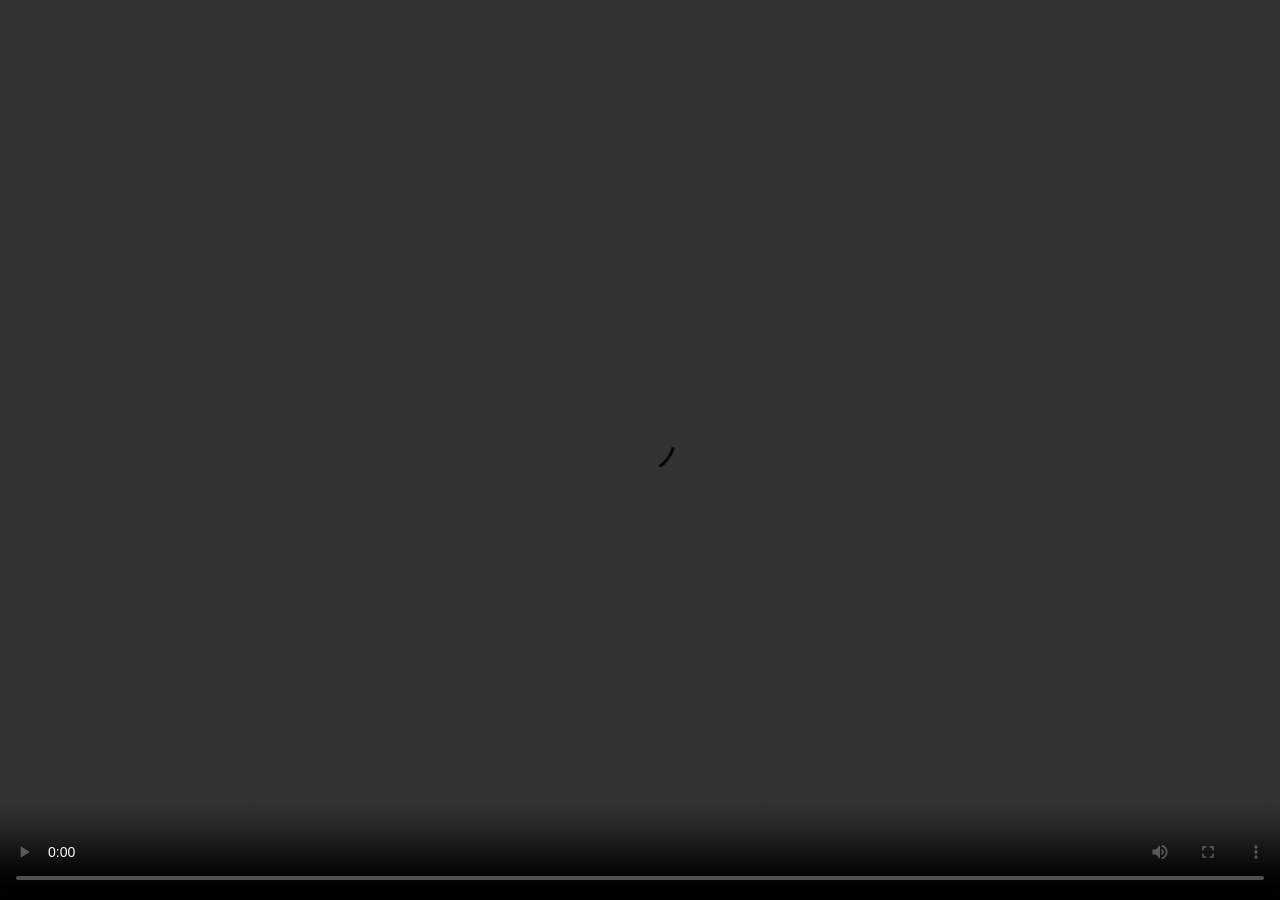
<file: video/video-iframe.html>
<!DOCTYPE html>
<html lang="fa">
	<head>
		<meta charset="UTF-8">
		<title>پخش ویدئو</title>
		<meta name="viewport" content="width=device-width, initial-scale=1, maximum-scale=1">
		<link rel="stylesheet" href="../css/video-iframe.css" type="text/css">
	</head>

	<body>
		<video controls autoplay >
			<source src="baha.mp4" type="video/mp4" />
			مرورگر شما از تگ ویدئو پشتیبانی نمی کند.
		</video>
	</body>
</html>
</file>
<file: css/video-iframe.css>
* {
	margin: 0;
	padding: 0;
	outline: 0;
}
html, body {
	height: 100%;
}
body {
	background: #000;
	overflow: hidden;
}
video {
	width: 100%;
	height: 100%;
	vertical-align: top;
}
</file>
